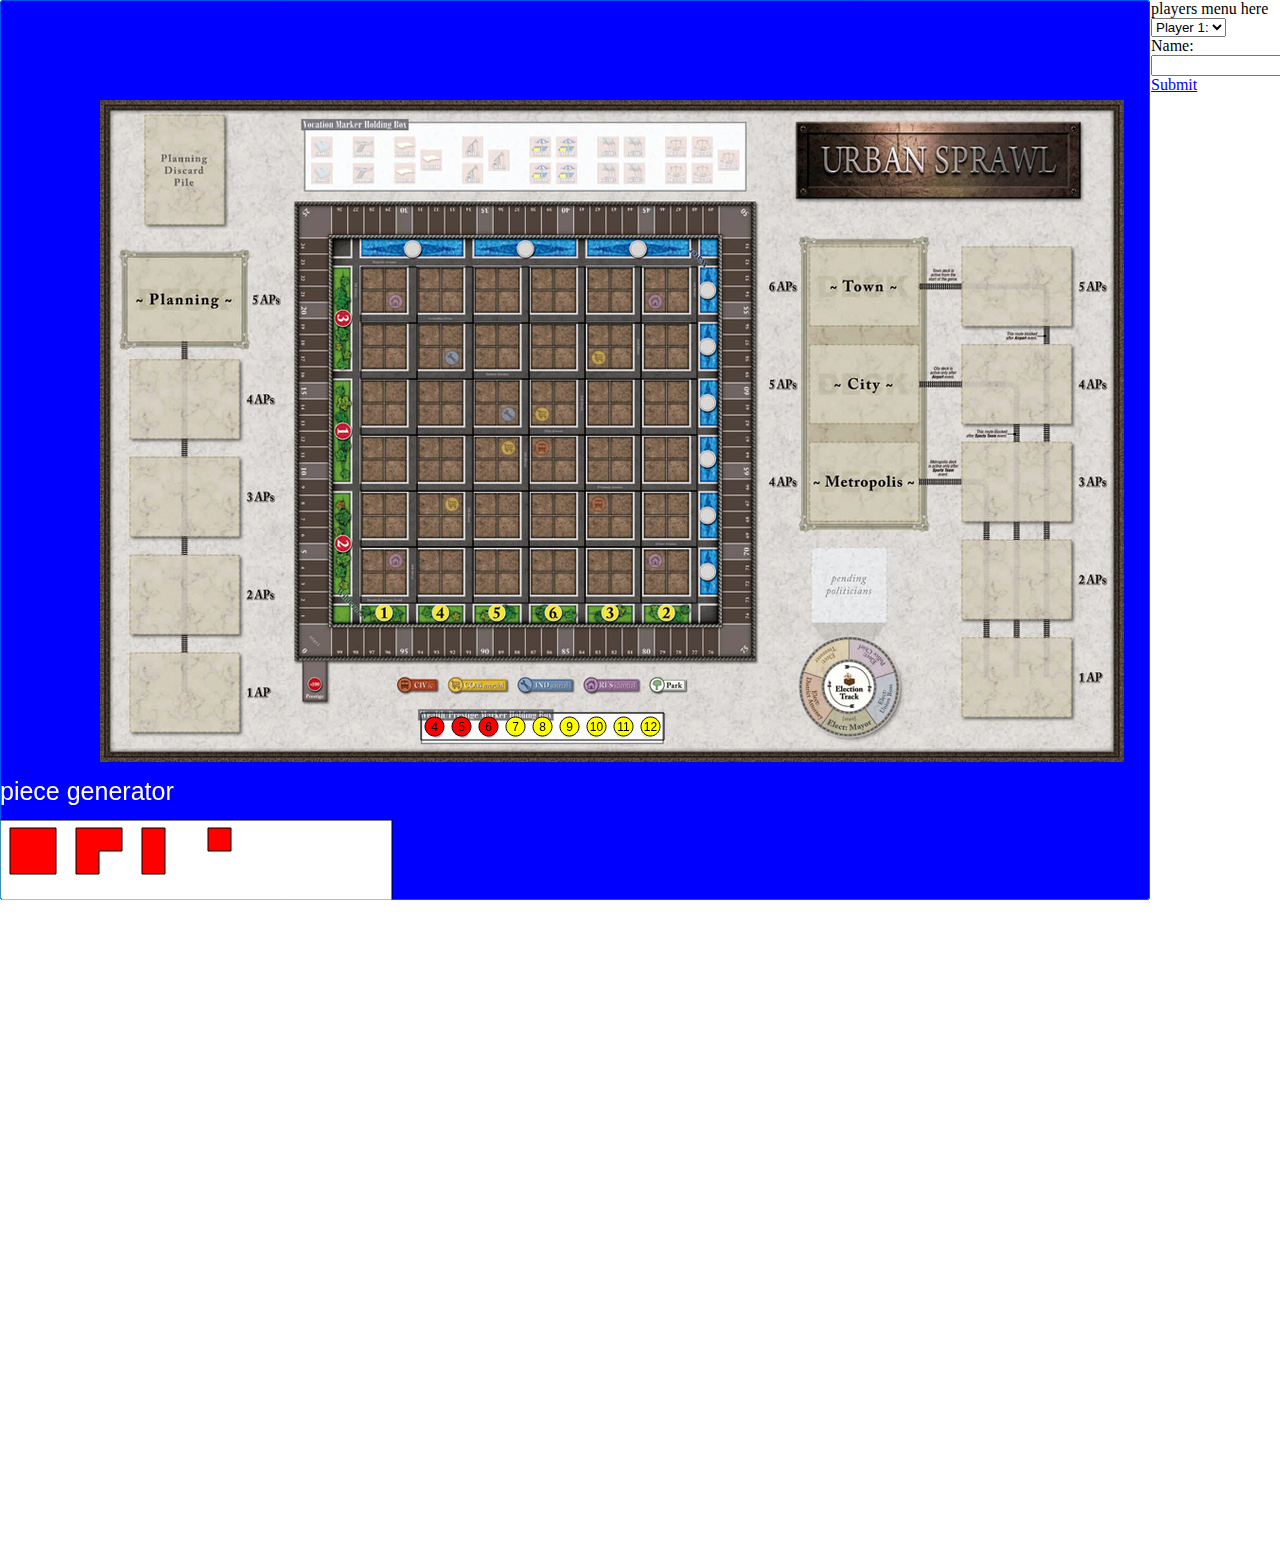
<file: index.html>
<html>
  <head>
    <link rel="stylesheet" href="./style.css">
    <meta http-equiv="Content-Type" content="text/html; charset=utf-8" />  
  </head>
    <script type="text/javascript" src="./js/paper-full.js" async></script>
    <script type="text/javascript"  src="./js/player.js" async></script>
    <script type="text/paperscript"  src="./js/board.js" canvas="canvas" async></script>
  <body>
    <div class="board">
      <canvas id="canvas" resize></canvas>
    </div>
    <div class="players-menu">
      players menu here
    <select id="Player_Section_Menu">
      <option value="player-1">Player 1:</option>
      <option value="player-2">Player 2:</option>
      <option value="player-3">Player 3:</option>
      <option value="player-4">Player 4:</option>
    </select>
    
    <div>
      <label for="name">Name:</label>
      <input type="text" id="name"> 
      <a href="#" onclick="javascript:player_name();"> Submit </a>
    </div>


    <span id="player-boards">

    </span>

    <script>

      var game_state = {
        "player_state": {
           "players": [ ]
          //player names, elected offices, and whatnot, here.
        },
        "board_state": { 
          //token locations here
        }
      }

    </script>

    </div>
    <img src="images/board.jpg"                  id="board-graphic"    />
  </body>
</html>
</file>
<file: style.css>
html,
body {
    margin: 0;
    overflow: hidden;
    height: 100%;
}

/* Scale canvas with resize attribute to full size */
canvas[resize] {
    width: 1150;
    height: 100%;
}

.players-menu {
		position: absolute;
		top: 0;
    left: 1151;

}
</file>
